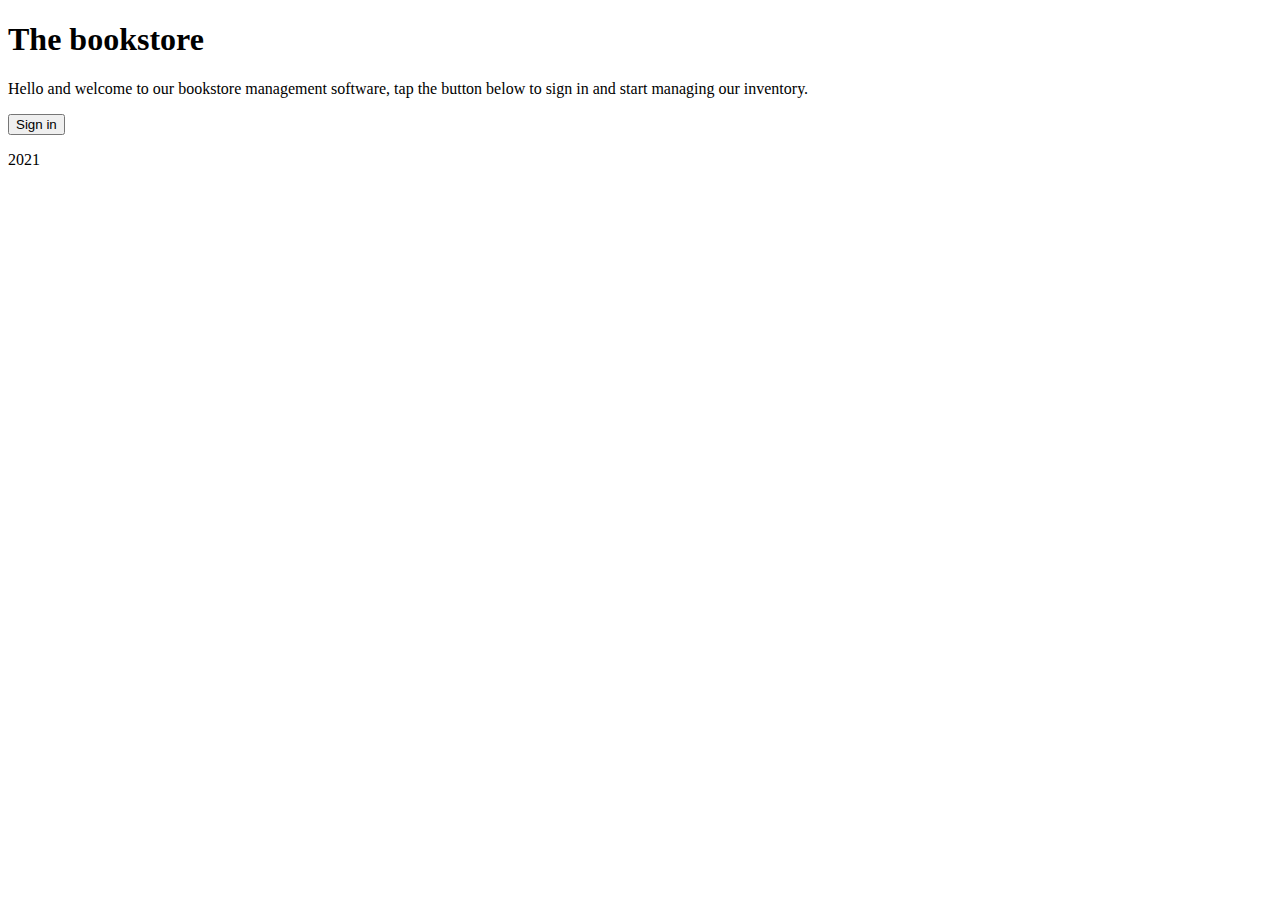
<file: src/main/resources/templates/index.html>
<!DOCTYPE html>

<html xmlns:th="http://www.thymeleaf.org">

<head>
<title>Bookstore</title>
<meta http-equiv="Content-Type" content="text/html; charset=UTF-8" />
<link rel="stylesheet" type="text/css"
	th:href="@{/css/bootstrap.min.css}" />
<link rel="stylesheet" type="text/css" th:href="@{/css/custom.css}" />
<link rel="stylesheet" type="text/css" th:href="@{/css/signin.css}" />
</head>
<body id="indexScreen" class="d-flex h-100 text-center text-white bg-dark">

	<div class="cover-container d-flex w-100 h-100 p-3 mx-auto flex-column">
		<header class="mb-auto">

		</header>

		<main class="px-3">
			<h1>The bookstore</h1>
			<p class="lead">Hello and welcome to our bookstore management software, tap the button below to sign in and start managing our inventory.</p>
			<p class="lead">
						<form th:action="@{/booklist}" method="get">
			<input type="submit" class="btn btn-lg btn-secondary fw-bold border-white bg-white"value="Sign in" />
		</form>
			</p>
		</main>

		<footer class="mt-auto text-white-50">
	
						<p class="mt-5 mb-3 text-muted"> 2021</p>

		</footer>
	</div>



</body>


</html>
</file>
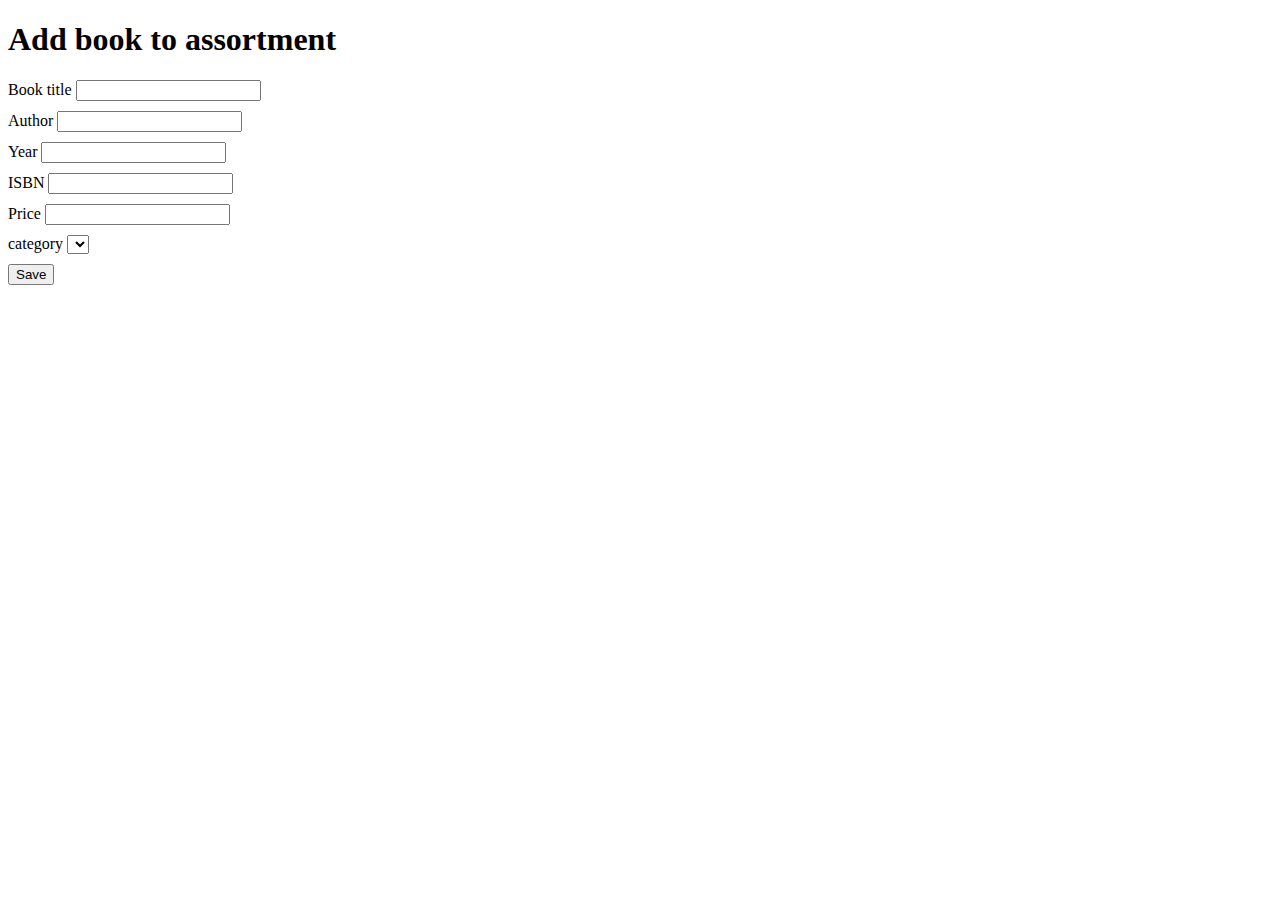
<file: src/main/resources/templates/addbook.html>
<!DOCTYPE HTML>
<html xmlns:th="http://www.thymeleaf.org">
<head>
<title>Add a book</title>
<meta http-equiv="Content-Type" content="text/html; charset=UTF-8" />
</head>
<body>
	<h1>Add book to assortment</h1>
	<div>
		<form th:object="${book}" th:action="@{save}" action="#" method="post">
			<label for="title">Book title</label> <input type="text" id="title"
				th:field="*{title}" />
			<div style="clear: both; display: block; height: 10px;"></div>

			<label for="author">Author</label> <input type="text" id="author"
				th:field="*{author}" />
			<div style="clear: both; display: block; height: 10px;"></div>

			<label for="year">Year</label> <input type="text" th:field="*{year}" />
			<div style="clear: both; display: block; height: 10px;"></div>

			<label for="isbn">ISBN</label> <input type="text" th:field="*{isbn}" />
			<div style="clear: both; display: block; height: 10px;"></div>

			<label for="price">Price</label> <input type="text"
				th:field="*{price}" />
			<div style="clear: both; display: block; height: 10px;"></div>
			<label for="category">category</label> <select th:field="*{category}"
				id="category" name="category">
				<option th:each="category: ${categories}" th:value="${category.id}"
					th:text="${category.name}"></option>

			</select>
			<div style="clear: both; display: block; height: 10px;"></div>

			<input type="submit" value="Save"></input>
		</form>
	</div>
</body>
</html>
</file>
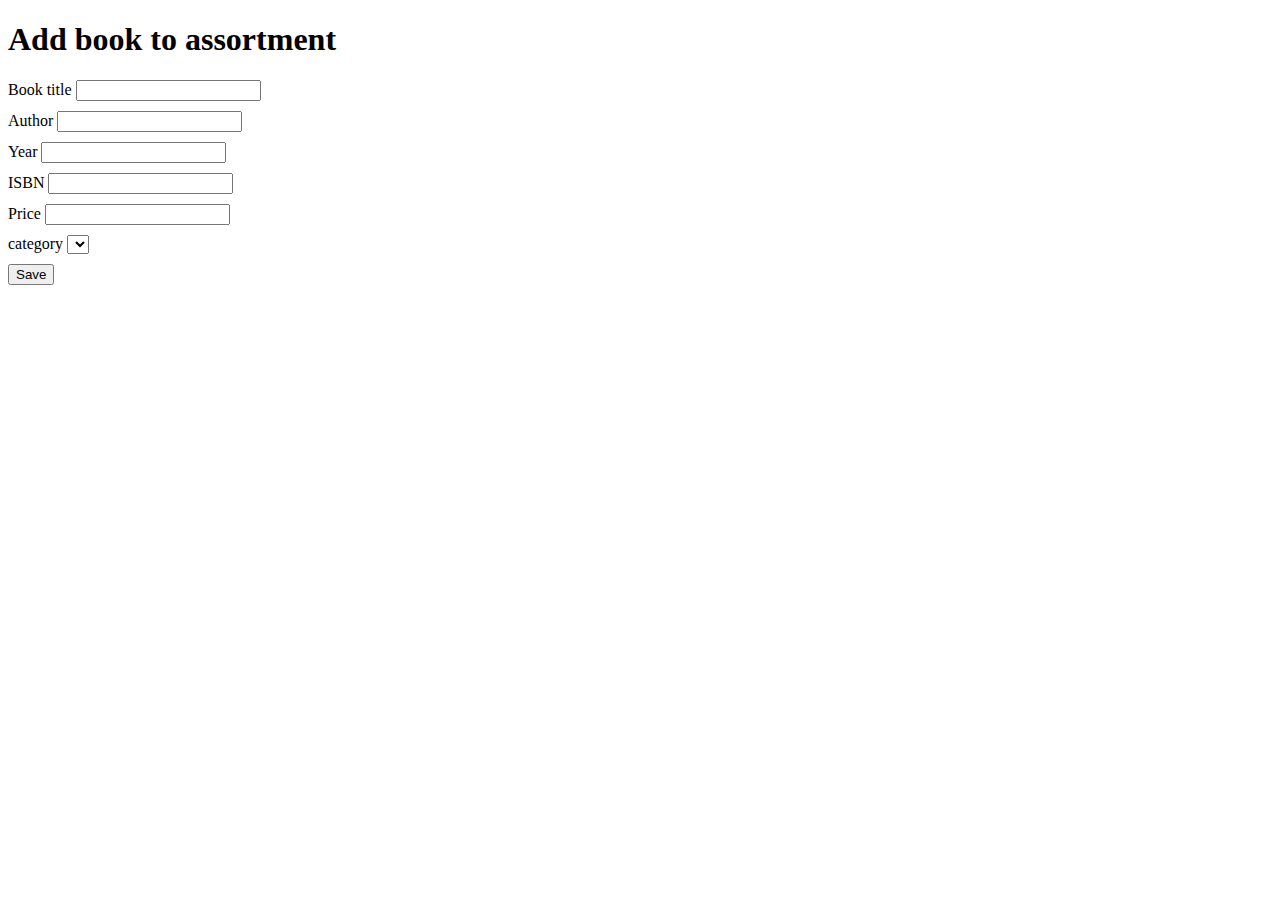
<file: src/main/resources/templates/editbook.html>
<!DOCTYPE HTML>
<html xmlns:th="http://www.thymeleaf.org">
<head>
<title>Add a book</title>
<meta http-equiv="Content-Type" content="text/html; charset=UTF-8" />
</head>
<body>
	<h1>Add book to assortment</h1>
	<div>
		<form th:object="${book}" th:action="@{/save}" action="#" method="post">
			<input type="hidden" th:field="*{id}" class="form-control"> <label
				for="title">Book title</label> <input type="text" id="title"
				th:field="*{title}" />
			<div style="clear: both; display: block; height: 10px;"></div>

			<label for="author">Author</label> <input type="text" id="author"
				th:field="*{author}" />
			<div style="clear: both; display: block; height: 10px;"></div>

			<label for="year">Year</label> <input type="text" th:field="*{year}" />
			<div style="clear: both; display: block; height: 10px;"></div>

			<label for="isbn">ISBN</label> <input type="text" th:field="*{isbn}" />
			<div style="clear: both; display: block; height: 10px;"></div>

			<label for="price">Price</label> <input type="text"
				th:field="*{price}" />
			<div style="clear: both; display: block; height: 10px;"></div>

			<label for="category">category</label> <select th:field="*{category}"
				id="category" name="category">
				<option th:each="category: ${categories}" th:value="${category.id}"
					th:text="${category.name}"></option>

			</select>
			<div style="clear: both; display: block; height: 10px;"></div>

			<input type="submit" value="Save"></input>
		</form>
	</div>
</body>
</html>
</file>
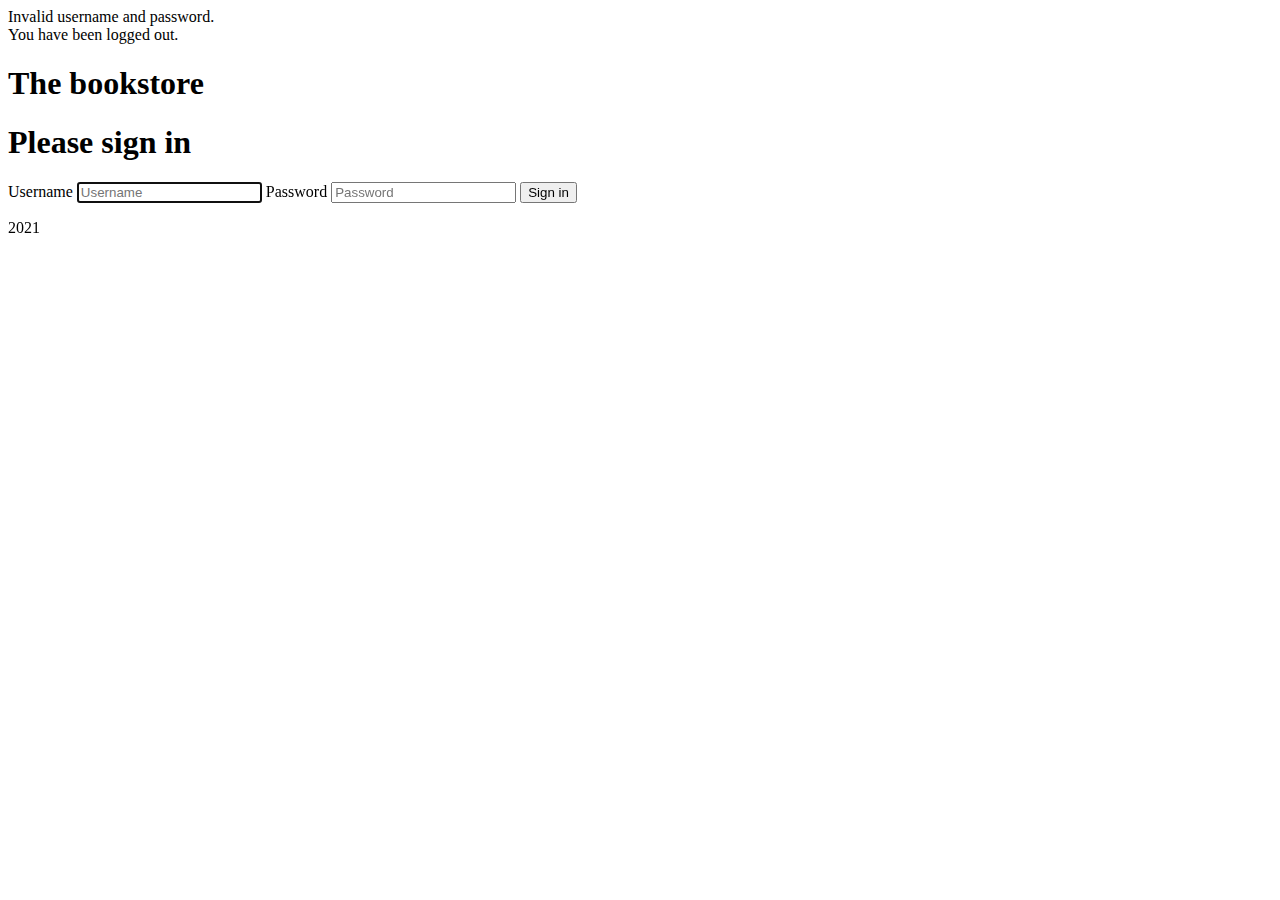
<file: src/main/resources/templates/login.html>
<!DOCTYPE html>
<html xmlns="http://www.w3.org/1999/xhtml"
	xmlns:th="http://www.thymeleaf.org"
	xmlns:sec="http://www.thymeleaf.org/thymeleaf-extras-springsecurity3">
<head>
<title>Bookstore - Login</title>
<link rel="stylesheet" type="text/css" 
	th:href="@{/css/bootstrap.min.css}" />
<link rel="stylesheet" type="text/css" 
	th:href="@{/css/custom.css}" />
<link rel="stylesheet" type="text/css"  th:href="@{/css/signin.css}" />
</head>
<body class="text-center">



	<main class="form-signin">
		<div th:if="${param.error}" class="alert alert-danger" role="alert">
		Invalid username and password.</div>
	<div th:if="${param.logout}" class="alert alert-primary" role="alert">
		You have been logged out.</div>
		<form th:action="@{/login}" method="post">
			<h1 class="h3 mb-3 fw-normal">The bookstore</h1>
			<h1 class="h5 mb-3 fw-normal">Please sign in</h1>
			
			<label for="username" class="visually-hidden">Username</label> <input
				type="text" name="username" id="username" class="form-control"
				placeholder="Username" required autofocus> <label
				for="inputPassword" class="visually-hidden">Password</label> <input
				type="password" id="inputPassword" name="password"
				class="form-control" placeholder="Password" required>
			<button class="w-100 btn btn-lg btn-primary" type="submit">Sign
				in</button>
			<p class="mt-5 mb-3 text-muted"> 2021</p>
		</form>
	</main>





</body>
</html>
</file>
